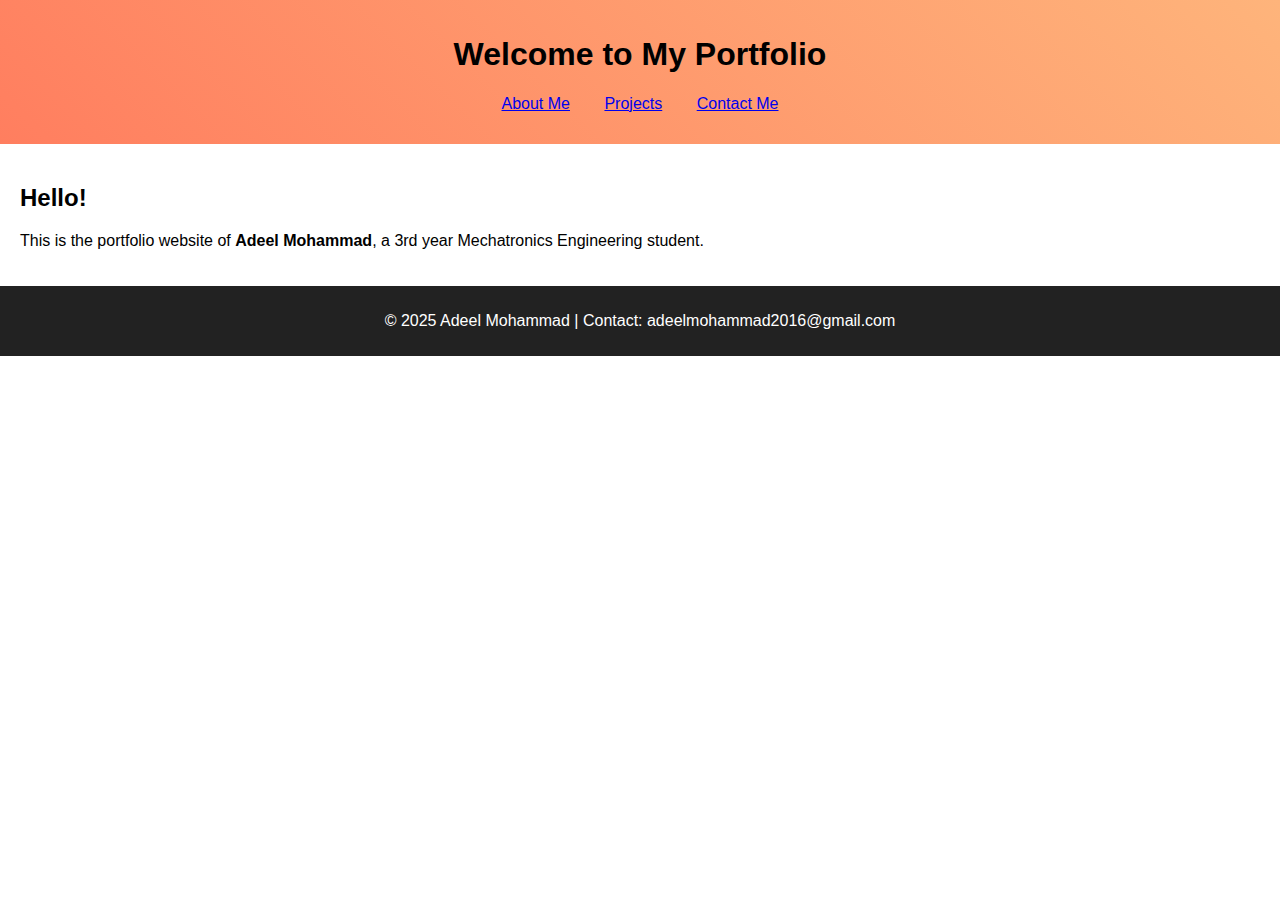
<file: index.html>
<!DOCTYPE html>
<html lang="en">
<head>
  <meta charset="UTF-8">
  <meta name="viewport" content="width=device-width, initial-scale=1.0">
  <title>Adeel Mohammad - Portfolio</title>
  <link rel="stylesheet" href="css/style-desktop.css" media="screen and (min-width:1025px)">
  <link rel="stylesheet" href="css/style-tablet.css" media="screen and (min-width:601px) and (max-width:1024px)">
  <link rel="stylesheet" href="css/style-mobile.css" media="screen and (max-width:600px)">
</head>
<body>
  <header>
    <h1>Welcome to My Portfolio</h1>
    <nav>
      <ul>
        <li><a href="about.html">About Me</a></li>
        <li><a href="projects.html">Projects</a></li>
        <li><a href="contact.html">Contact Me</a></li>
      </ul>
    </nav>
  </header>
  <main>
    <article>
      <h2>Hello!</h2>
      <p>This is the portfolio website of <strong>Adeel Mohammad</strong>, a 3rd year Mechatronics Engineering student.</p>
    </article>
  </main>
  <footer>
    <p>© 2025 Adeel Mohammad | Contact: adeelmohammad2016@gmail.com</p>
  </footer>
</body>
</html>
</file>
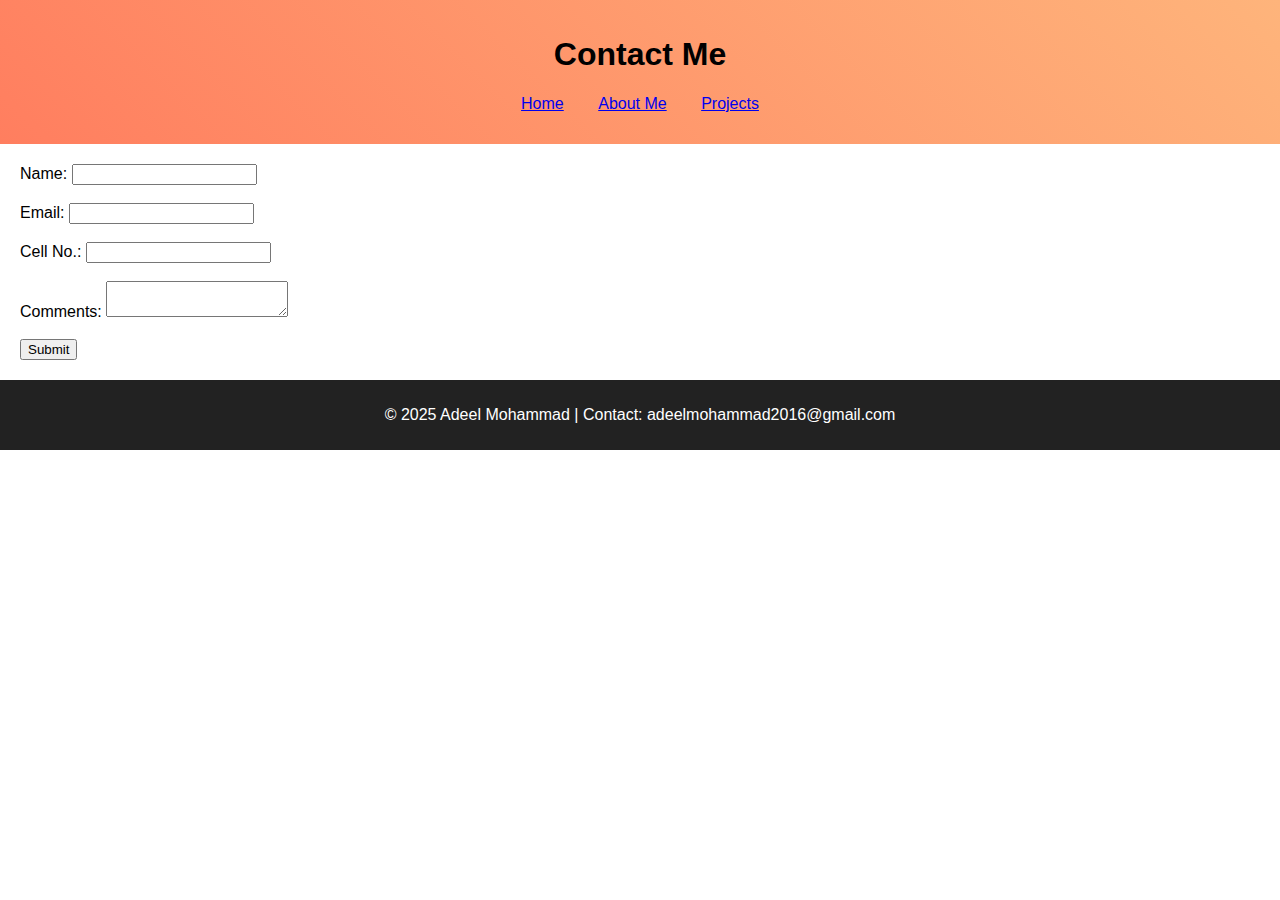
<file: contact.html>
<!DOCTYPE html>
<html lang="en">
<head>
  <meta charset="UTF-8">
  <meta name="viewport" content="width=device-width, initial-scale=1.0">
  <title>Contact Me</title>
  <link rel="stylesheet" href="css/style-desktop.css" media="screen and (min-width:1025px)">
  <link rel="stylesheet" href="css/style-tablet.css" media="screen and (min-width:601px) and (max-width:1024px)">
  <link rel="stylesheet" href="css/style-mobile.css" media="screen and (max-width:600px)">
</head>
<body>
  <header>
    <h1>Contact Me</h1>
    <nav>
      <ul>
        <li><a href="index.html">Home</a></li>
        <li><a href="about.html">About Me</a></li>
        <li><a href="projects.html">Projects</a></li>
      </ul>
    </nav>
  </header>
  <main>
    <form>
      <label for="name">Name:</label>
      <input type="text" id="name" required><br><br>
      <label for="email">Email:</label>
      <input type="email" id="email" required><br><br>
      <label for="phone">Cell No.:</label>
      <input type="tel" id="phone" pattern="[0-9]{10}" required><br><br>
      <label for="comments">Comments:</label>
      <textarea id="comments"></textarea><br><br>
      <button type="submit">Submit</button>
    </form>
  </main>
  <footer>
    <p>© 2025 Adeel Mohammad | Contact: adeelmohammad2016@gmail.com</p>
  </footer>
</body>
</html>
</file>
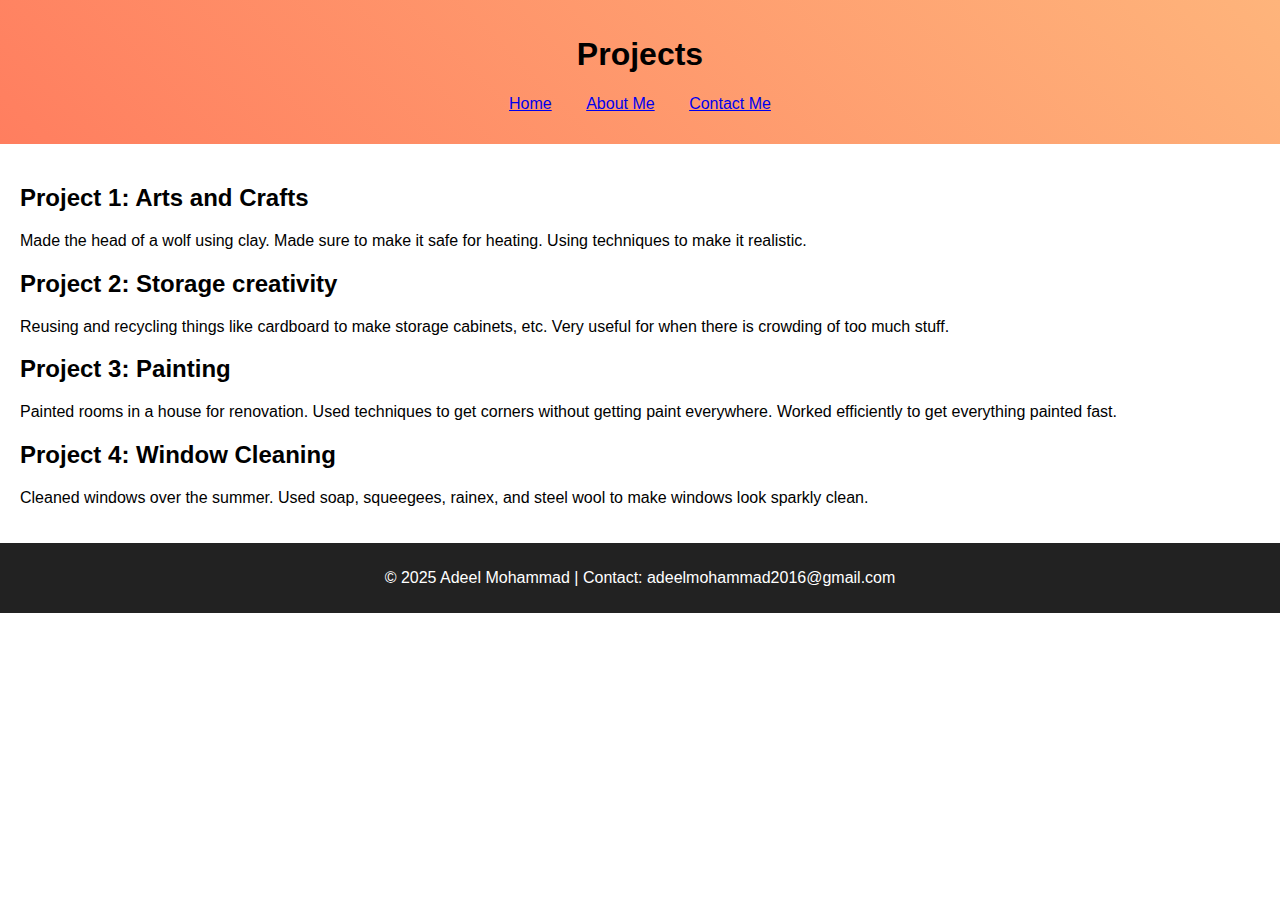
<file: projects.html>
<!DOCTYPE html>
<html lang="en">
<head>
  <meta charset="UTF-8">
  <meta name="viewport" content="width=device-width, initial-scale=1.0">
  <title>Projects</title>
  <link rel="stylesheet" href="css/style-desktop.css" media="screen and (min-width:1025px)">
  <link rel="stylesheet" href="css/style-tablet.css" media="screen and (min-width:601px) and (max-width:1024px)">
  <link rel="stylesheet" href="css/style-mobile.css" media="screen and (max-width:600px)">
</head>
<body>
  <header>
    <h1>Projects</h1>
    <nav>
      <ul>
        <li><a href="index.html">Home</a></li>
        <li><a href="about.html">About Me</a></li>
        <li><a href="contact.html">Contact Me</a></li>
      </ul>
    </nav>
  </header>
  <main>
    <article>
      <h2>Project 1: Arts and Crafts</h2>
      <p>Made the head of a wolf using clay. Made sure to make it safe for heating. Using techniques to make it realistic.</p>
      <h2>Project 2: Storage creativity</h2>
      <p>Reusing and recycling things like cardboard to make storage cabinets, etc. Very useful for when there is crowding of too much stuff.</p>
      <h2>Project 3: Painting</h2>
      <p>Painted rooms in a house for renovation. Used techniques to get corners without getting paint everywhere. Worked efficiently to get everything painted fast.</p>
      <h2>Project 4: Window Cleaning</h2>
      <p>Cleaned windows over the summer. Used soap, squeegees, rainex, and steel wool to make windows look sparkly clean.</p>
    </article>
  </main>
  <footer>
    <p>© 2025 Adeel Mohammad | Contact: adeelmohammad2016@gmail.com</p>
  </footer>
</body>
</html>
</file>
<file: css/style-desktop.css>
body {font-family: Arial, sans-serif; margin: 0; padding: 0;}
header {background: linear-gradient(45deg, #ff7e5f, #feb47b); padding: 15px; text-align: center;}
nav ul {list-style-type: none; padding: 0;}
nav ul li {display: inline; margin: 0 15px;}
main {padding: 20px;}
footer {background: #222; color: white; text-align: center; padding: 10px;}
</file>
<file: css/style-tablet.css>
body {font-size: 16px;}
nav ul li {display: block; margin: 10px 0;}
</file>
<file: css/style-mobile.css>
body {font-size: 14px;}
nav ul li {display: block; margin: 8px 0;}
</file>
